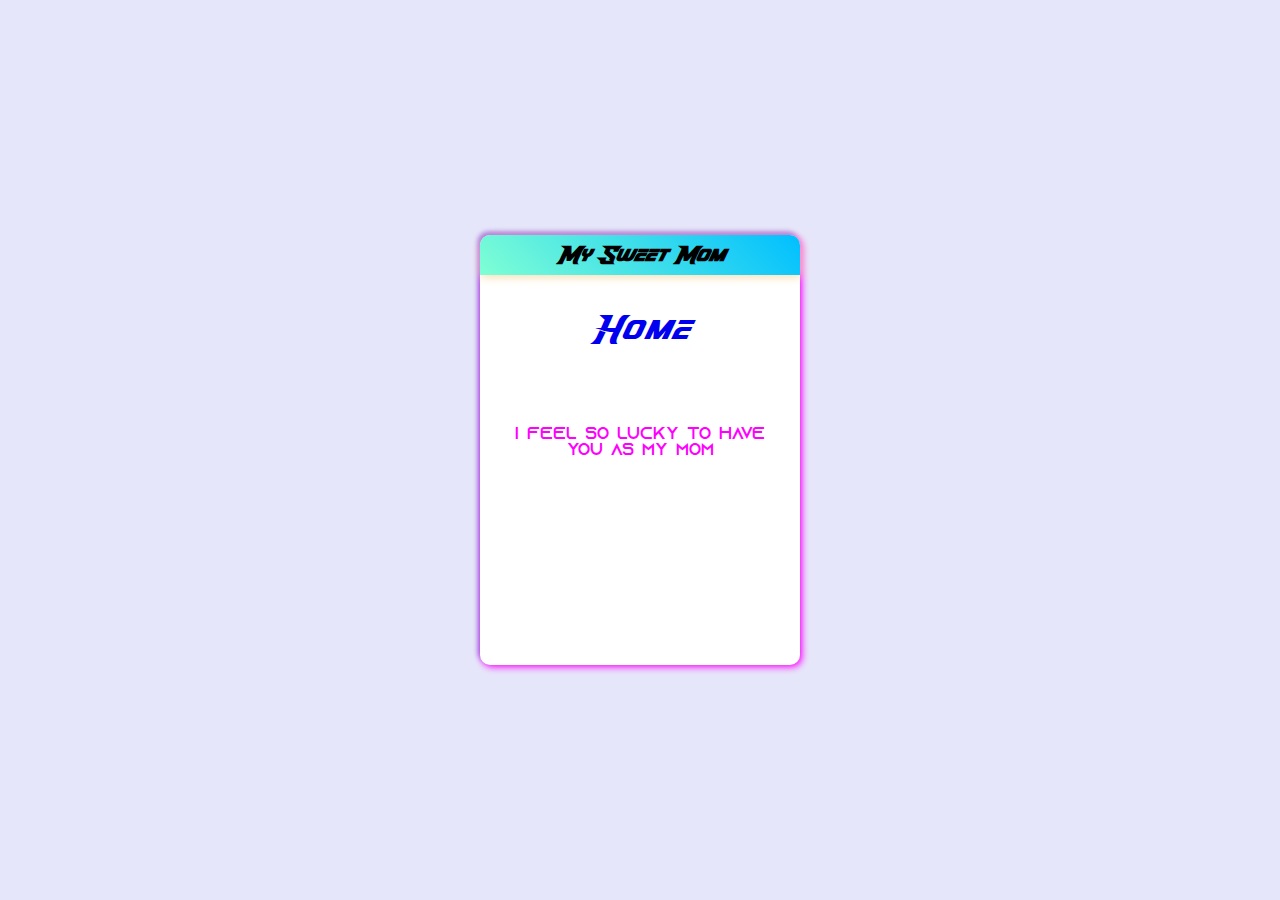
<file: card.html>
<!DOCTYPE html>
<html lang="en">
<head>
    <meta charset="UTF-8">
    <meta name="viewport" content="width=device-width, initial-scale=1.0">
    <title>SURPRICE</title>
    <link rel="stylesheet" href="style.css">
    <link rel="stylesheet" href="https://cdnjs.cloudflare.com/ajax/libs/font-awesome/6.4.2/css/all.min.css" integrity="sha512-z3gLpd7yknf1YoNbCzqRKc4qyor8gaKU1qmn+CShxbuBusANI9QpRohGBreCFkKxLhei6S9CQXFEbbKuqLg0DA==" crossorigin="anonymous" referrerpolicy="no-referrer" />

</head>
<body>

    <div class="container">
        <div class="icon">
            <h2>My Sweet Mom</h2>
        </div>
        <div class="list">
           <li><a href="index.html">Home</a></li>
           <p>i feel so lucky to have you as my mom</p>
           <i class="fa-regular fa-heart"></i>
        </div>
    </div>

<style>

    .list{
        margin-top: 10px;
    }
    .list a{
        font-family:"beast";
    }
    .list p{
        margin: 50px 30px;
        font-family:"azonix";
        color:#ff00ff;
    }
    .list i{
        font-size: 3rem;
        color:red;
        text-shadow: 2px 2px 4px #ff7200;
    }



 </style>
</body>
</html>
</file>
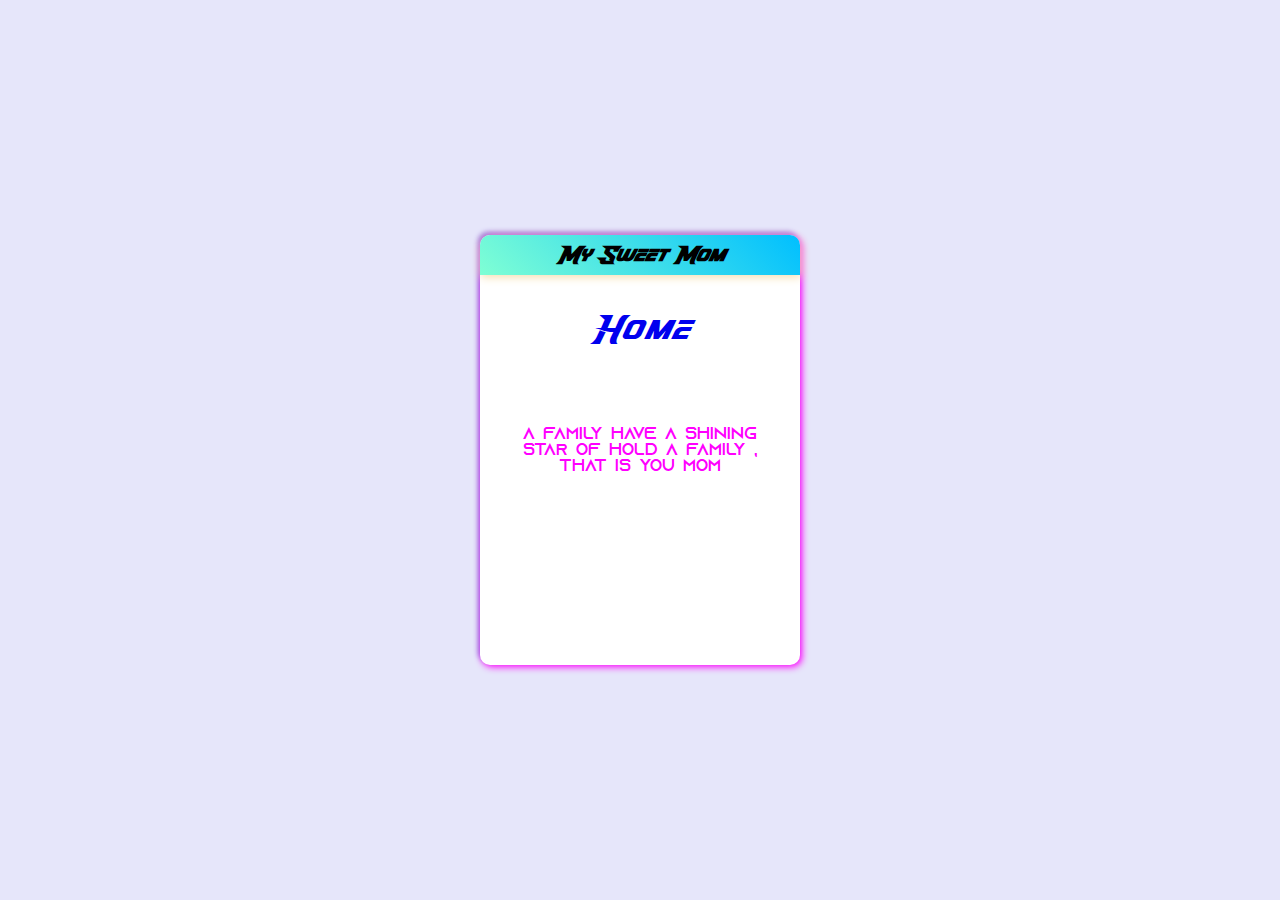
<file: gift.html>
<!DOCTYPE html>
<html lang="en">
<head>
    <meta charset="UTF-8">
    <meta name="viewport" content="width=device-width, initial-scale=1.0">
    <title>SURPRICE</title>
    <link rel="stylesheet" href="style.css">
    <link rel="stylesheet" href="https://cdnjs.cloudflare.com/ajax/libs/font-awesome/6.4.2/css/all.min.css" integrity="sha512-z3gLpd7yknf1YoNbCzqRKc4qyor8gaKU1qmn+CShxbuBusANI9QpRohGBreCFkKxLhei6S9CQXFEbbKuqLg0DA==" crossorigin="anonymous" referrerpolicy="no-referrer" />

</head>
<body>

    <div class="container">
        <div class="icon">
            <h2>My Sweet Mom</h2>
        </div>
        <div class="list">
           <li><a href="index.html">Home</a></li>
           <i class="fa-solid fa-gift"></i>
           <p>A Family have a Shining Star of hold a Family , That is you Mom</p>
        </div>
    </div>

<style>

    .list{
        margin-top: 10px;
    }
    .list a{
        font-family:"beast";
    }
    .list p{
        margin: 50px 30px;
        font-family:"azonix";
        color:#ff00ff;
    }
    .list i{
        font-size: 3rem;
        color:red;
        text-shadow: 2px 2px 4px #ff7200;
    }



 </style>
</body>
</html>
</file>
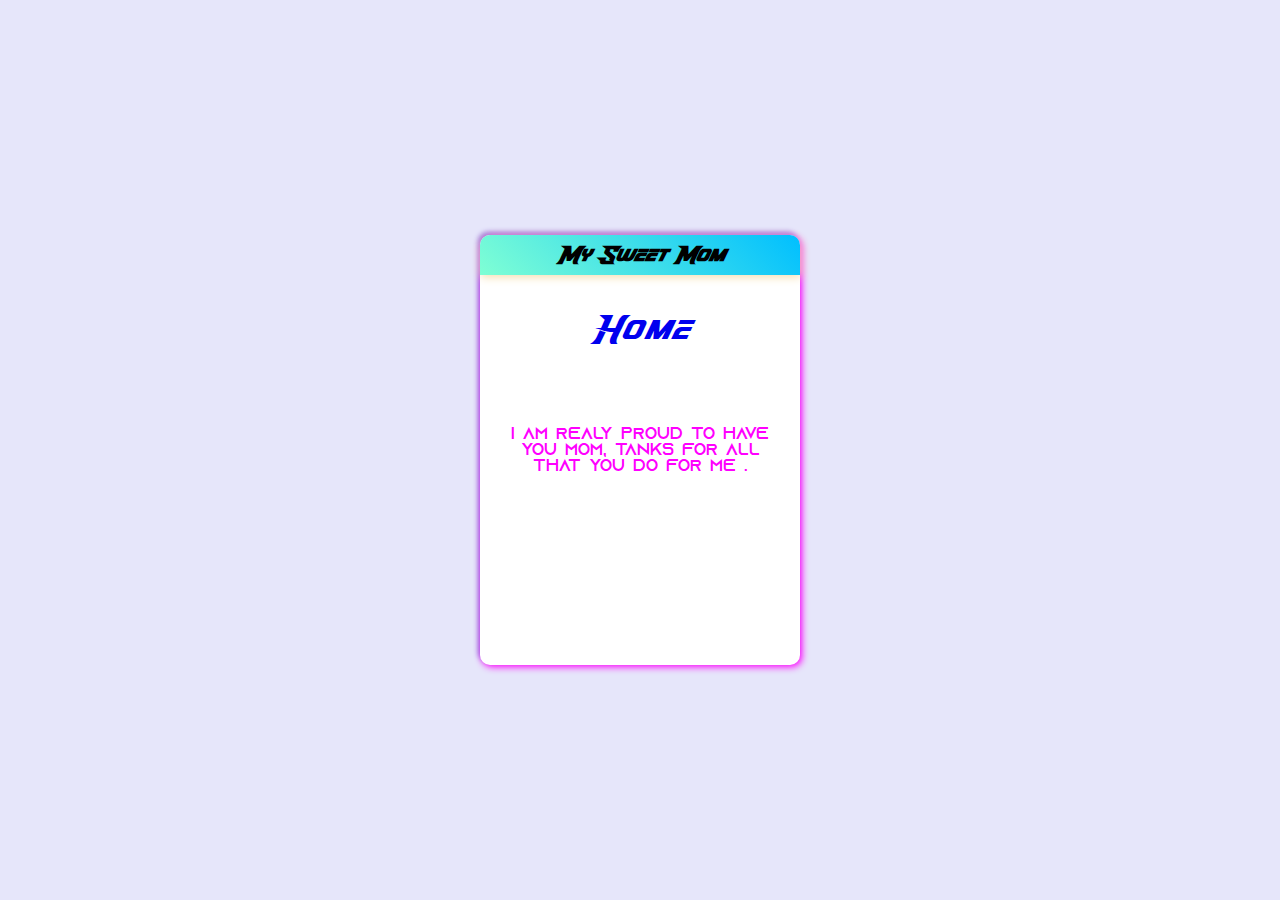
<file: wish.html>
<!DOCTYPE html>
<html lang="en">
<head>
    <meta charset="UTF-8">
    <meta name="viewport" content="width=device-width, initial-scale=1.0">
    <title>SURPRICE</title>
    <link rel="stylesheet" href="style.css">
    <link rel="stylesheet" href="https://cdnjs.cloudflare.com/ajax/libs/font-awesome/6.4.2/css/all.min.css" integrity="sha512-z3gLpd7yknf1YoNbCzqRKc4qyor8gaKU1qmn+CShxbuBusANI9QpRohGBreCFkKxLhei6S9CQXFEbbKuqLg0DA==" crossorigin="anonymous" referrerpolicy="no-referrer" />

</head>
<body>

    <div class="container">
        <div class="icon">
            <h2>My Sweet Mom</h2>
        </div>
        <div class="list">
           <li><a href="index.html">Home</a></li>
           <p>i am realy proud to have you MOM, tanks for all that you do for me .</p>
           <i class="fa-solid fa-person-breastfeeding"></i>
        </div>
    </div>

<style>

    .list{
        margin-top: 10px;
    }
    .list a{
        font-family:"beast";
    }
    .list p{
        margin: 50px 30px;
        font-family:"azonix";
        color:#ff00ff;
    }
    .list i{
        font-size: 3rem;
        color:red;
        text-shadow: 2px 2px 4px #ff7200;
    }



 </style>
</body>
</html>
</file>
<file: style.css>
@font-face {
    font-family:"azonix";
    src: url(Azonix.otf);
}
@font-face {
    font-family:"beast";
    src: url(beast.ttf);
}

*{
    margin: 0;
    padding: 0;
    box-sizing: border-box;
}
body{
    width: 100%;
    height: 100vh;
    background:#e6e6fa;
    align-items: center;
    justify-content: center;
    display: flex;
}
.container{
    width: 320px;
    height: 430px;
    background: #fff;
    border-radius: 10px;
    box-shadow: 2px 2px 7px #ff00ff,
    -2px -3px 5px #9370db;
    animation: color .5s linear infinite;
}
@keyframes color {
    0%{
        box-shadow: 2px 2px 7px #ff00ff,
        -2px -3px 5px #9370db;
    }

    100%{
        box-shadow: 2px 2px 7px #8a2be2 ,
        -2px -3px 5px #7b68ee;
    }
}   

.icon{
    width: 100%;
    height: 40px;
    background: linear-gradient(45deg,#7fffd4,#00bfff);
    border-top-right-radius: 10px;
    border-top-left-radius: 10px;
    box-shadow: 1px 2px 10px #f5dead;
    text-align: center;
}
.icon h2{
    font-family:"beast";
    line-height: 40px;
    font-size:20px;
}
.list{
    text-align: center;
    margin-top: 50px;
}
.list li{
    padding: 30px 0;
    font-family:"azonix";
    font-size: 2rem;
    letter-spacing: 2px;
    color:#0000ff;
    cursor: pointer;
    list-style: none;
}
.list li a{
    text-decoration: none;
}
.list li:active{
    background:#e0ffff;
    font-size:1.8rem;
}
.list li a:hover{
    color: #7b68ee;
}
</file>
